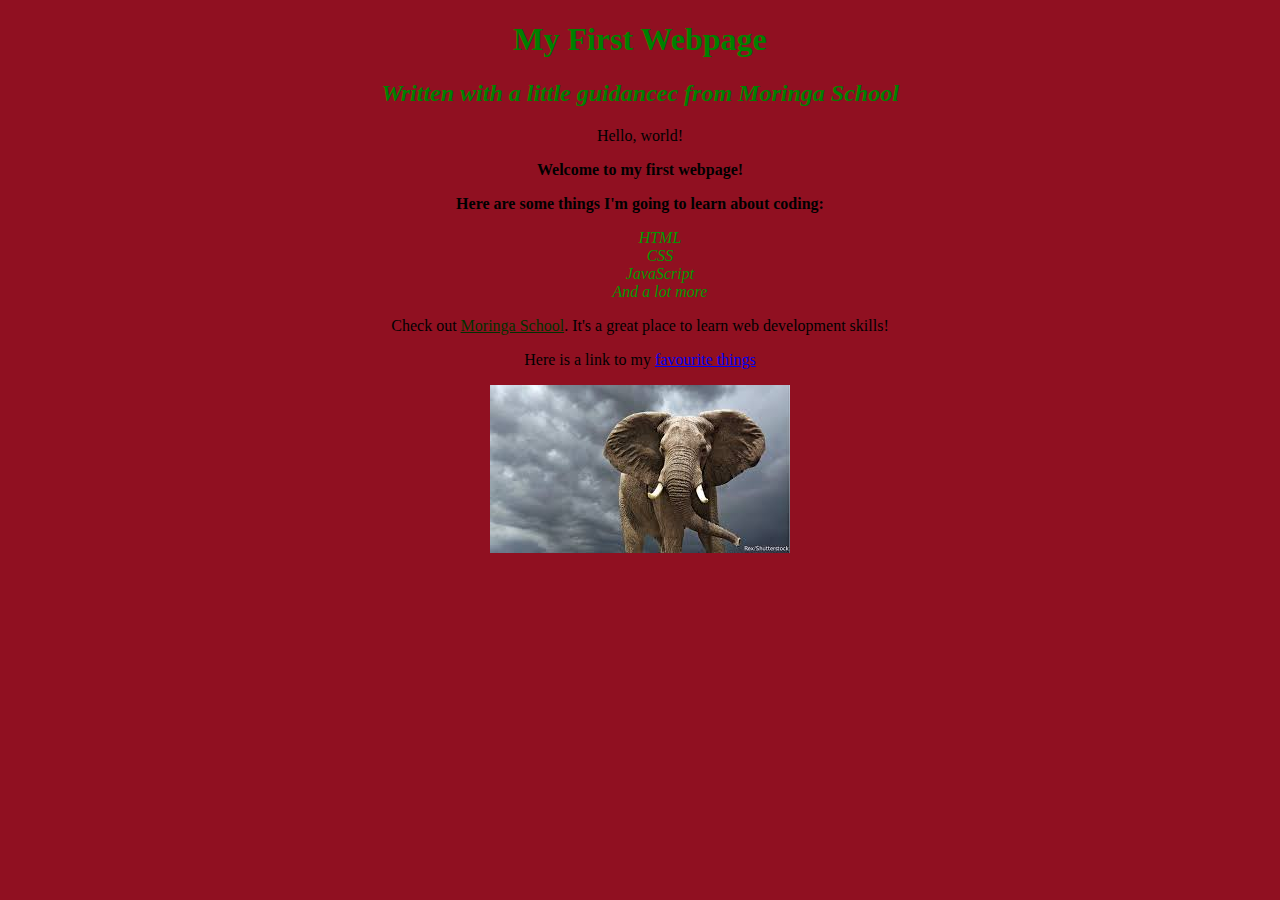
<file: index.html>
<!DOCTYPE html>
<html>
  <head>
    <link href="css/styles.css" rel="stylesheet" type="text/css">
    <meta charset="utf-8">
    <title>My first webpage!</title>
  </head>
  <body>
    <h1>My First Webpage</h1>
    <h2>Written with a little guidancec from <em>Moringa School</em></h2>

    <p>Hello, world!</p>
    <p><strong>Welcome to my first webpage!</strong></p>

    <p class="changed">Here are some things I'm going to learn about coding:</p>
    <ul>
      <li>HTML</li>
      <li>CSS</li>
      <li>JavaScript</li>
      <li>And a lot more</li>
    </ul>
    <p>Check out <a class="link" href="http://moringaschool.com/">Moringa School</a>. It's a great place to learn web development skills!</p>
    <p>Here is a link to my <a href="my-favourite-things.html">favourite things</p>
      <img src="images/elephant.jpg" alt="A photo of an elephant">
      </body>
</html>
</file>
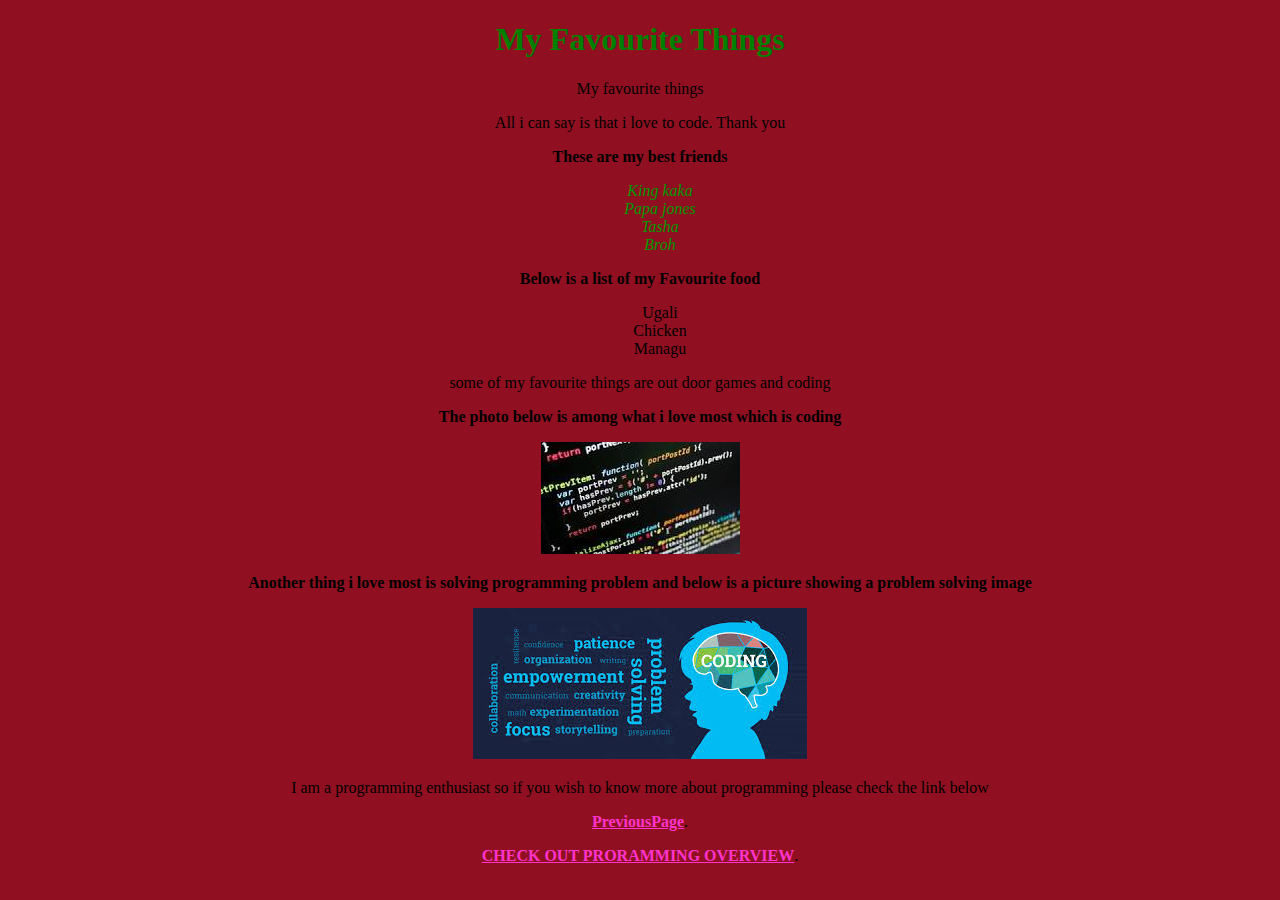
<file: my-favourite-things.html>
<!DOCTYPE html>
<html>
  <head>
    <link href="css/styles.css" rel="stylesheet" type="text/css">
    <meta charset="utf-8">
    <title>Favourites</title>
  </head>
  <body>
    <h1>My Favourite Things</h1>
    <p>My favourite things</p>
    <p>All i can say is that i love to code. Thank you</p>
    <p><strong>These are my best friends</strong></p>
    <ul>
      <li>King kaka</li>
      <li>Papa jones</li>
      <li>Tasha</li>
      <li>Broh</li>
    </ul>
    <p><strong>Below is a list of my Favourite food</strong></p>
    <ol>
      <li>Ugali</li>
      <li>Chicken</li>
        <li>Managu</li>
    </ol>
    <p>some of my favourite things are out door games and coding</p>
      <p><strong>The photo below is among what i love most which is coding</strong> </p>
    <img src="images/coding.jpg" alt="A computer programme photo">
    <p><strong>Another thing i love most is solving programming problem and  below is a picture showing a problem solving image</strong></p>
    <img src="images/solve.jpg" alt="A problem solving image">
    <p>I am a programming enthusiast so if you wish to know more about programming please check the link below</p>
    <p><a class="tag" href="my-first-webpage.html"><strong>PreviousPage</strong></a>.</p>
      <p> <a class="tag" href="programming.html"><strong>CHECK OUT PRORAMMING OVERVIEW</strong></a>.</p>
  </body>
</html>
</file>
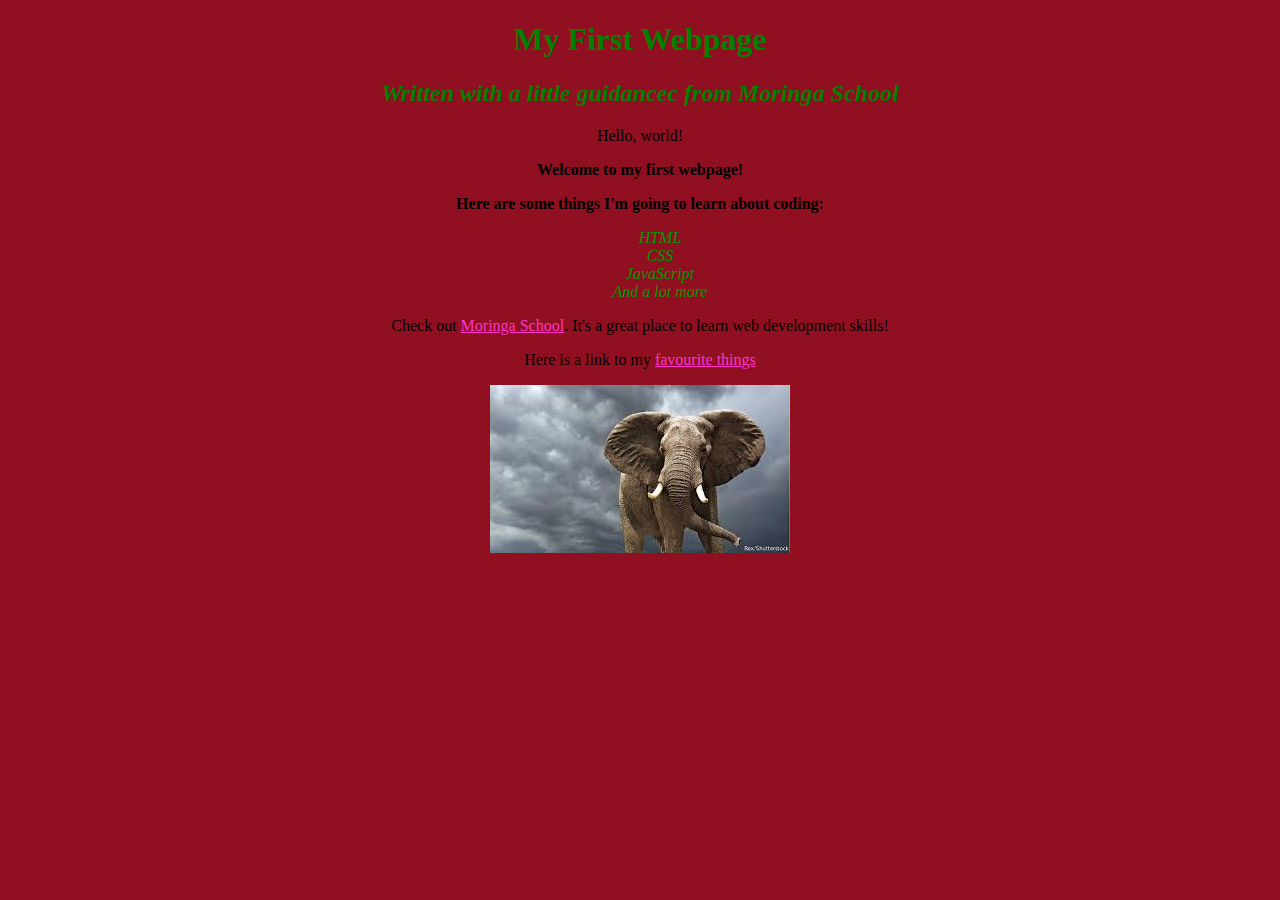
<file: my-first-webpage.html>
<!DOCTYPE html>
<html>
  <head>
    <link href="css/styles.css" rel="stylesheet" type="text/css">
    <meta charset="utf-8">
    <title>My first webpage!</title>
  </head>
  <body>
    <h1>My First Webpage</h1>
    <h2>Written with a little guidancec from <em>Moringa School</em></h2>

    <p>Hello, world!</p>
    <p><strong>Welcome to my first webpage!</strong></p>

    <p class="changed">Here are some things I'm going to learn about coding:</p>
    <ul>
      <li>HTML</li>
      <li>CSS</li>
      <li>JavaScript</li>
      <li>And a lot more</li>
    </ul>
    <p>Check out <a class="tag" href="http://moringaschool.com/">Moringa School</a>. It's a great place to learn web development skills!</p>
    <p>Here is a link to my <a class="tag" href="my-favourite-things.html">favourite things</p>
      <img src="images/elephant.jpg" alt="A photo of an elephant">
      </body>
</html>
</file>
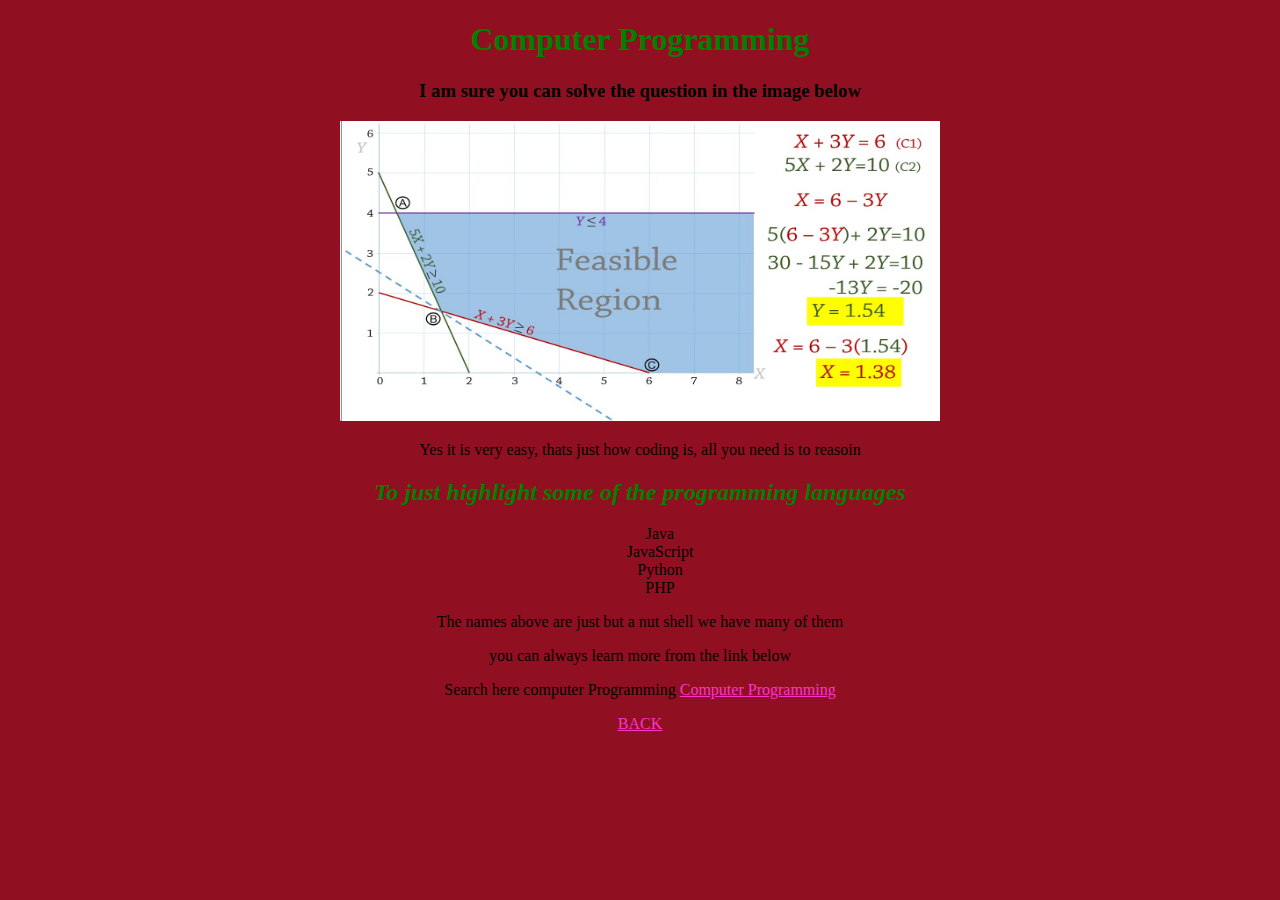
<file: programming.html>
<!DOCTYPE html>
<html>
  <head>
    <link href="css/styles.css" rel="stylesheet" type="text/css">
    <meta charset="utf-8">
    <title>Programming</title>
  </head>
  <body>
    <h1><strong>Computer  Programming</strong></h1>
    <h3>I am sure you can solve the question in the image below </h3>
    <img width="600" height="300" src="images/problem.jpg" alt="A cprogramming question">
    <p>Yes it is very easy, thats just how coding is, all you need is to reasoin</p>
    <h2>To just highlight some of the programming languages</h2>
    <ol>
      <li>Java</li>
      <li>JavaScript</li>
      <li>Python</li>
      <li>PHP</li>
    </ol>
    <p>The names above are just but a nut shell we have many  of them</p>
    <p>you can always learn more from the link below</p>
    <p>Search here computer  Programming <a class="prog" href="https://www.google.com/">Computer Programming</a></p>
    <p> <a class="back" href="my-favourite-things.html">BACK</p>


  </body>
</html>
</file>
<file: css/styles.css>
h1{
  color: #008000;
  text-align: center;
}
h2  {
  font-style: italic;
  color: green;
  font-style: obliquel;
}
p{
  fornt-family: sans-serif;
}
ul {
  line-height: 30px;
}
body{
  background-color: #901021;
  text-align: center;
}
p.changed{
  font-weight: bold;
}
a.link{
  color: #003000;
}
ul{
  color: #009800;
  font-size: 28;
  font-style: oblique;
  font-style: italic;
  line-height: inherit;
  text-align: center;
list-style-type: none;
}
.aling{
  text-align: center;
}
 .tag{
  color: #ff33cc;
}
.prev{
  color: #ff33cc;
}
.check{
  color: #ff33cc;
}
.prog{
  color: #ff33cc;
}
.prog{
  color: #ff33cc;
}
.back{
  color: #ff33cc;
}
ol{
list-style-type: none;
list-style-type: none;
}
</file>
